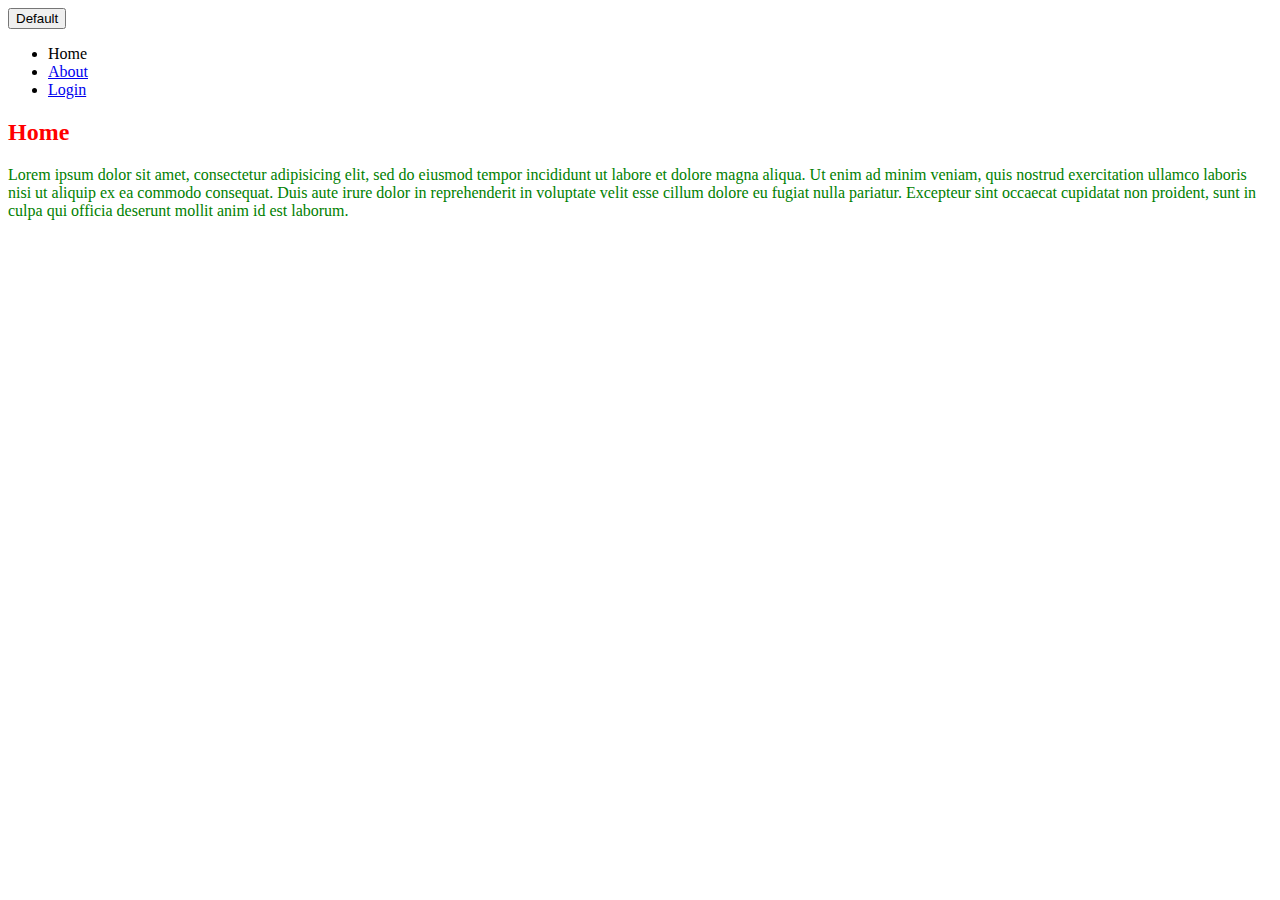
<file: courses/andrei-udemy/CSS/index.html>
<!DOCTYPE html>
<html>
  <head>
    <title>My first website!</title>
    <link rel="stylesheet" type="text/css" href="style.css" />
  </head>
  <body>
    <button class="btn btn-primary">Default</button>
    <header>
      <nav>
        <ul>
          <li>Home</li>
          <li><a href="about.html">About</a></li>
          <li><a href="login.html">Login</a></li>
        </ul>
      </nav>
    </header>
    <section>
      <h2>Home</h2>
      <p>
        Lorem ipsum dolor sit amet, consectetur adipisicing elit, sed do eiusmod
        tempor incididunt ut labore et dolore magna aliqua. Ut enim ad minim
        veniam, quis nostrud exercitation ullamco laboris nisi ut aliquip ex ea
        commodo consequat. Duis aute irure dolor in reprehenderit in voluptate
        velit esse cillum dolore eu fugiat nulla pariatur. Excepteur sint
        occaecat cupidatat non proident, sunt in culpa qui officia deserunt
        mollit anim id est laborum.
      </p>
    </section>
  </body>
</html>
</file>
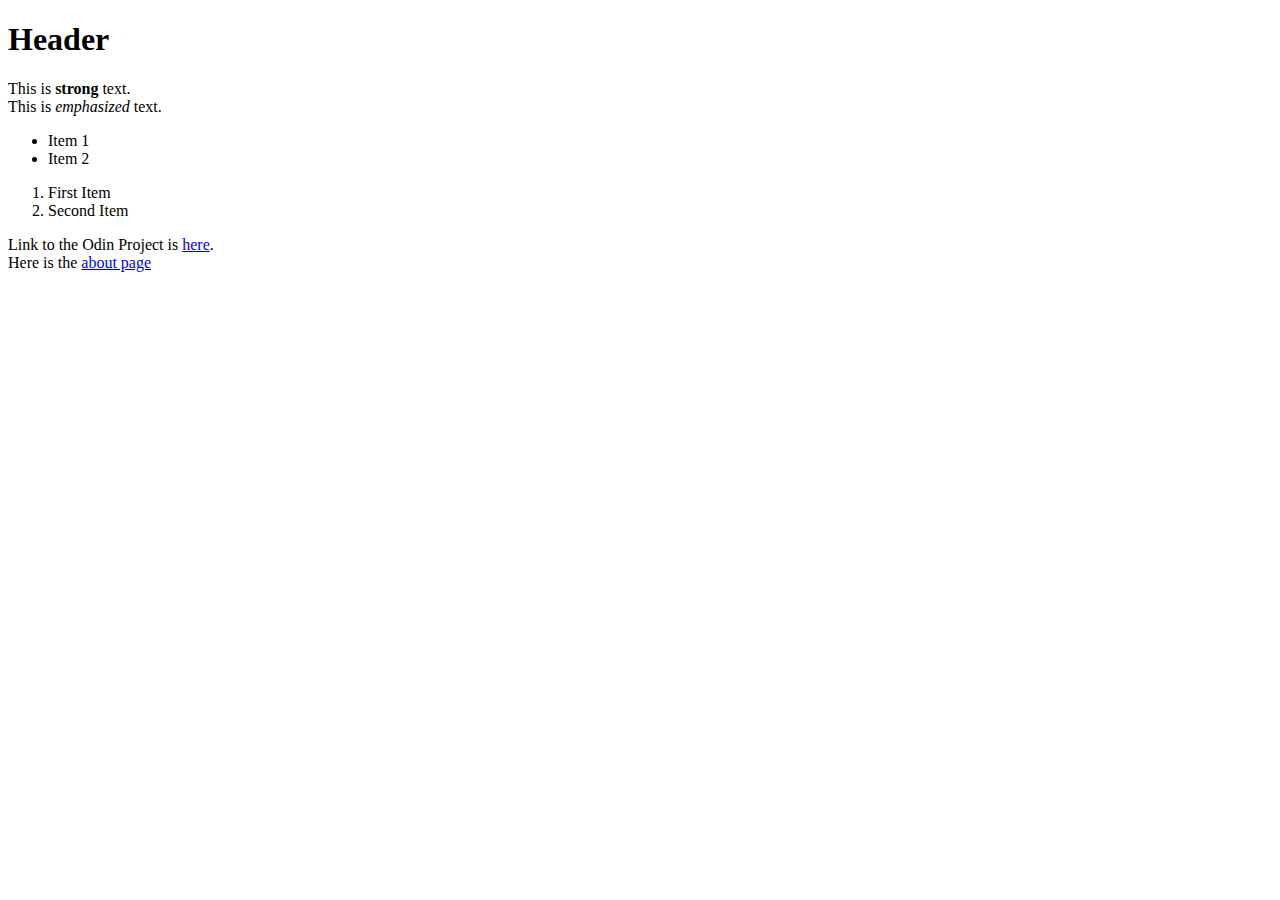
<file: courses/odin/first/index.html>
<!DOCTYPE html>
<html lang="en">

<head>
    <meta charset="UTF-8">
    <meta name="viewport" content="width=device-width, initial-scale=1.0">
    <title>Not My First Webpage</title>
</head>

<body>
    <h1>Header</h1>
    <p>
        This is <strong>strong</strong> text. <br> This is <em>emphasized</em> text.
        <!-- This is an html comment-->
    </p>
    <p>
        <ul>
            <li>Item 1</li>
            <li>Item 2</li>
        </ul>
        <ol>
            <li>First Item</li>
            <li>Second Item</li>
        </ol>
    </p>
    <p>
      Link to the Odin Project is <a href="https://www.theodinproject.com/about">here</a>.<br>
      Here is the <a href="pages/about.html">about page</a>
</p>
    </body>

</html>
</file>
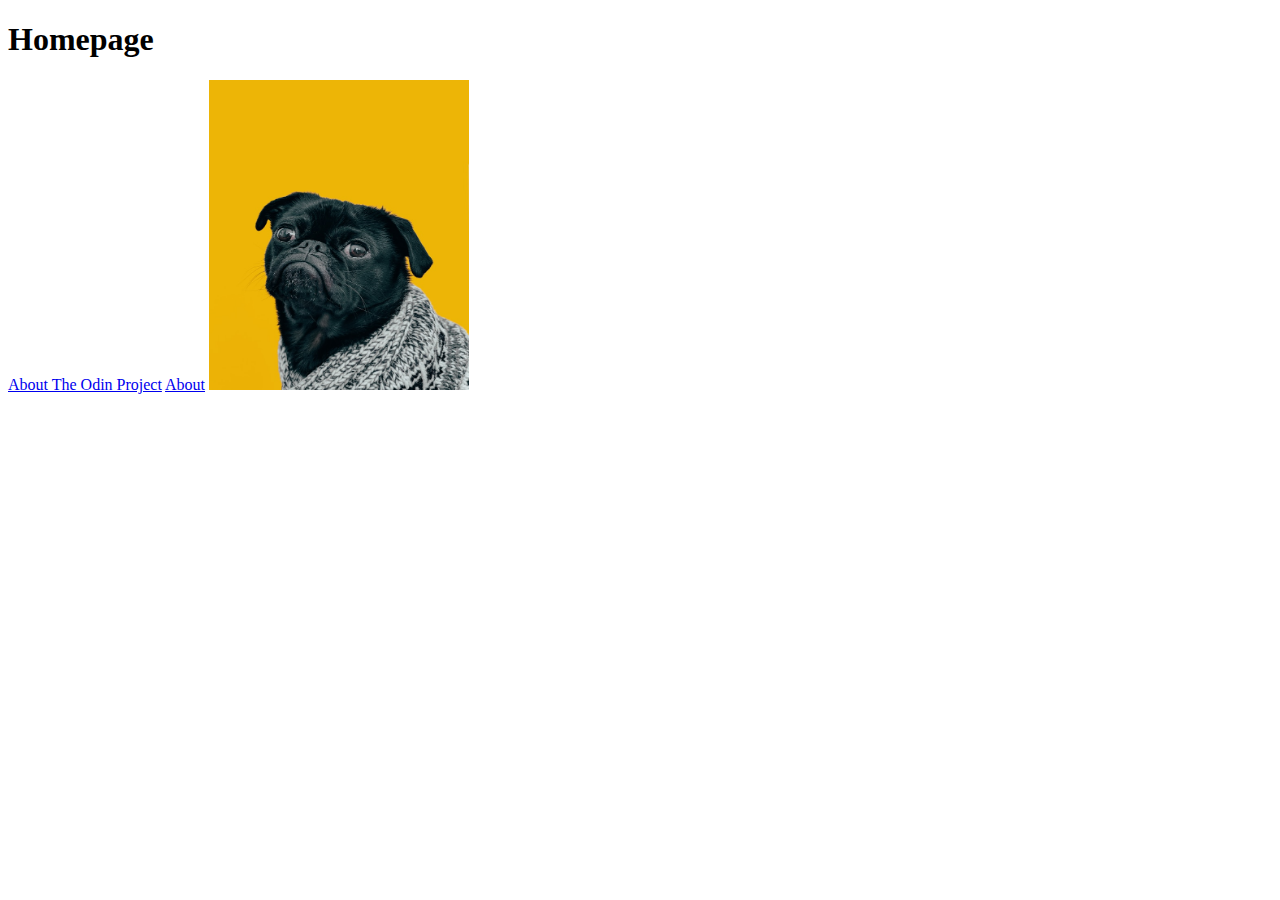
<file: courses/odin/odin-links-and-images/index.html>
<!DOCTYPE html>
<html lang="en">
<head>
  <meta charset="UTF-8">
  <meta name="viewport" content="width=device-width, initial-scale=1.0">
  <title>Document</title>
</head>
<body>
  <h1>Homepage</h1>  
  <a href="https://www.theodinproject.com/about">About The Odin Project</a>

  <a href="pages/about.html">About</a></body>
  
  <img src="./images/dog.jpg" alt="dog" height="310" width="260">
</html>
</file>
<file: courses/andrei-udemy/CSS/style.css>
h2 {
  color:red;
}

p {
  color:green;
}
</file>
